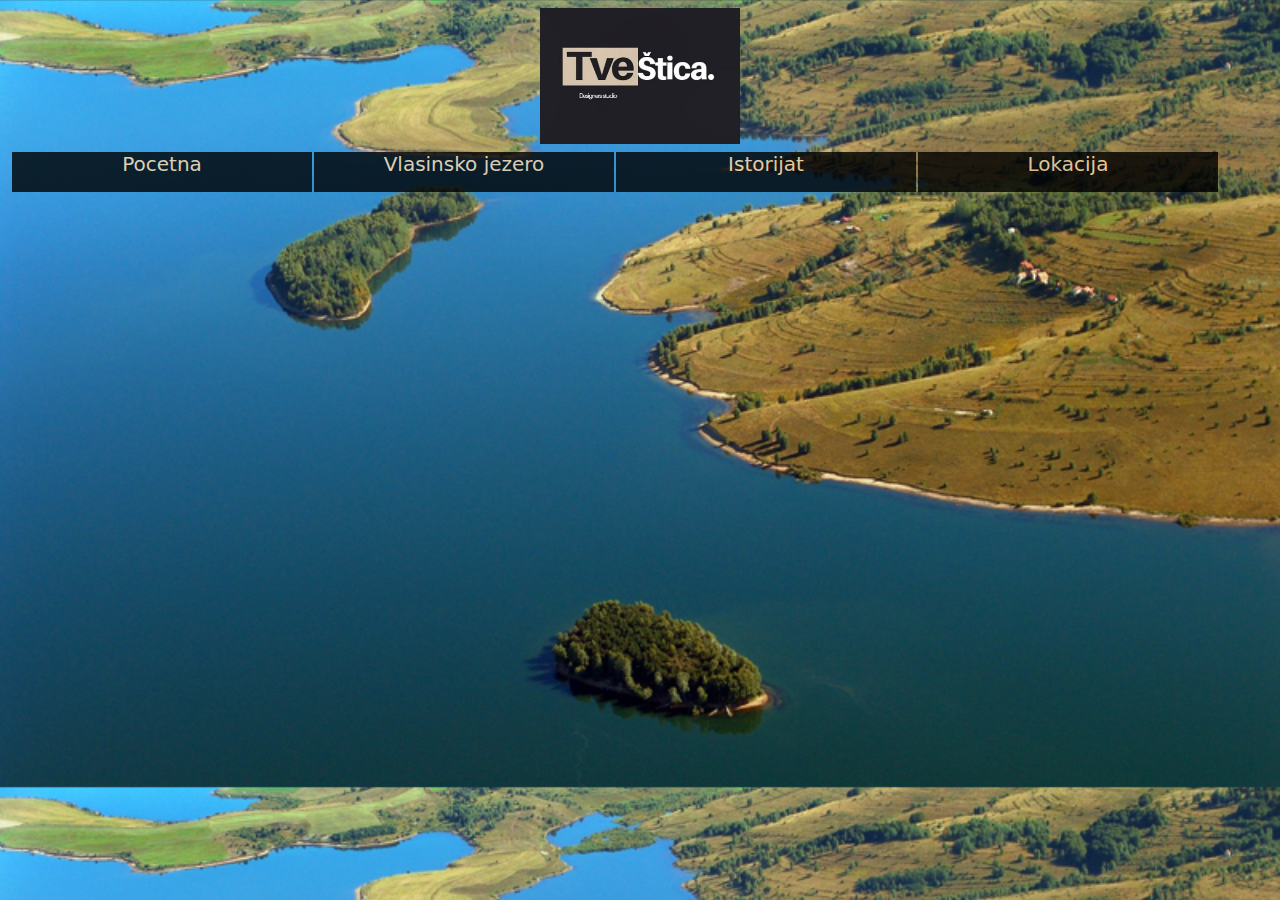
<file: index.html>
<!doctype html>
<html>
<head>
<meta charset="utf-8">
<meta name="viewport" content="width=device-width, initial-scale=1.0">
<link href="css/style.css" rel="stylesheet"  >
<title>VLASINSKO JEZERO </title>
	
</head>

<body>
	
	
	<div align="center" class="logo" ><a href="#"><img src="css/t.vestica.jpg" width="200" </a></div>
	
	<ul>
	
	 <li><a href="index.html">Pocetna</a></li>
	 <li><a href="vlasinsko jezero.html">Vlasinsko jezero</a></li>
	 <li><a href="istorijat.html">Istorijat</a></li>
	 <li><a href="lokacija.html">Lokacija</a></li>
	

	</ul>
	
		</div>
	 
	 
</body>
</html>
</file>
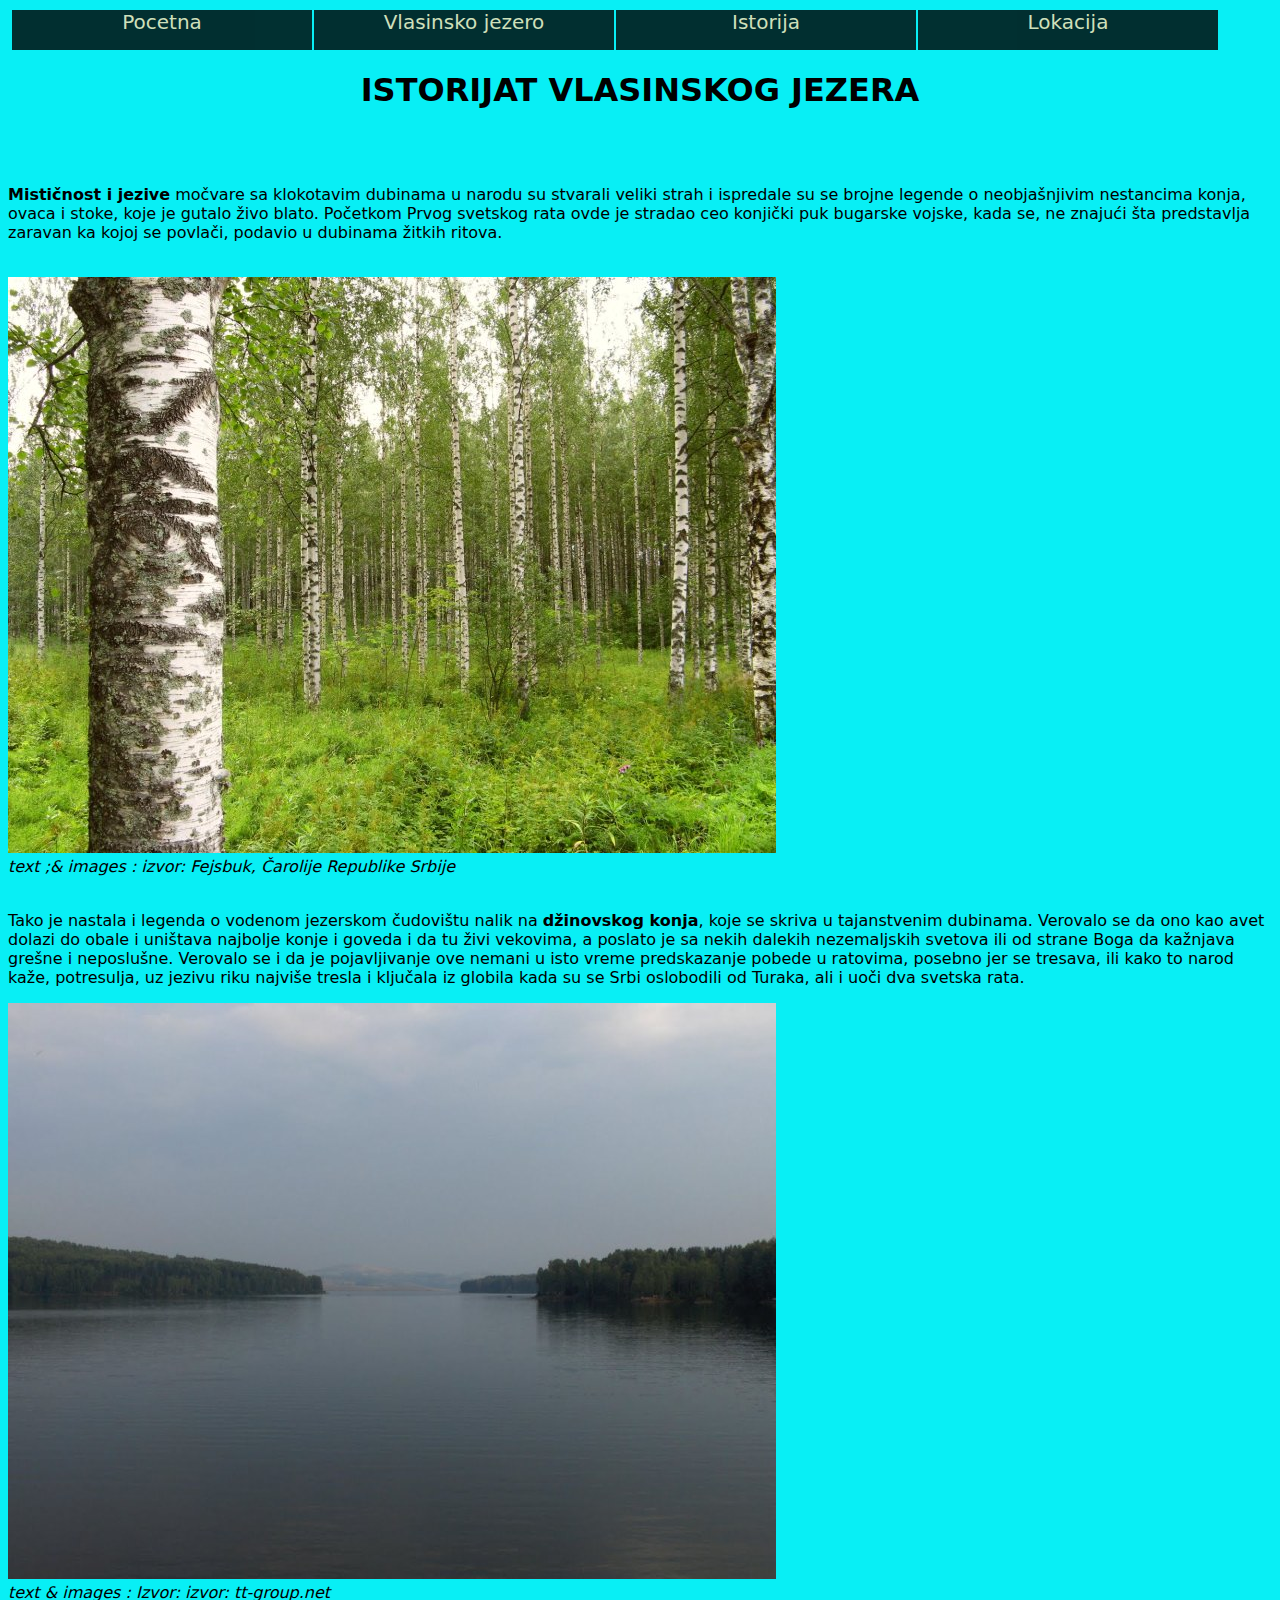
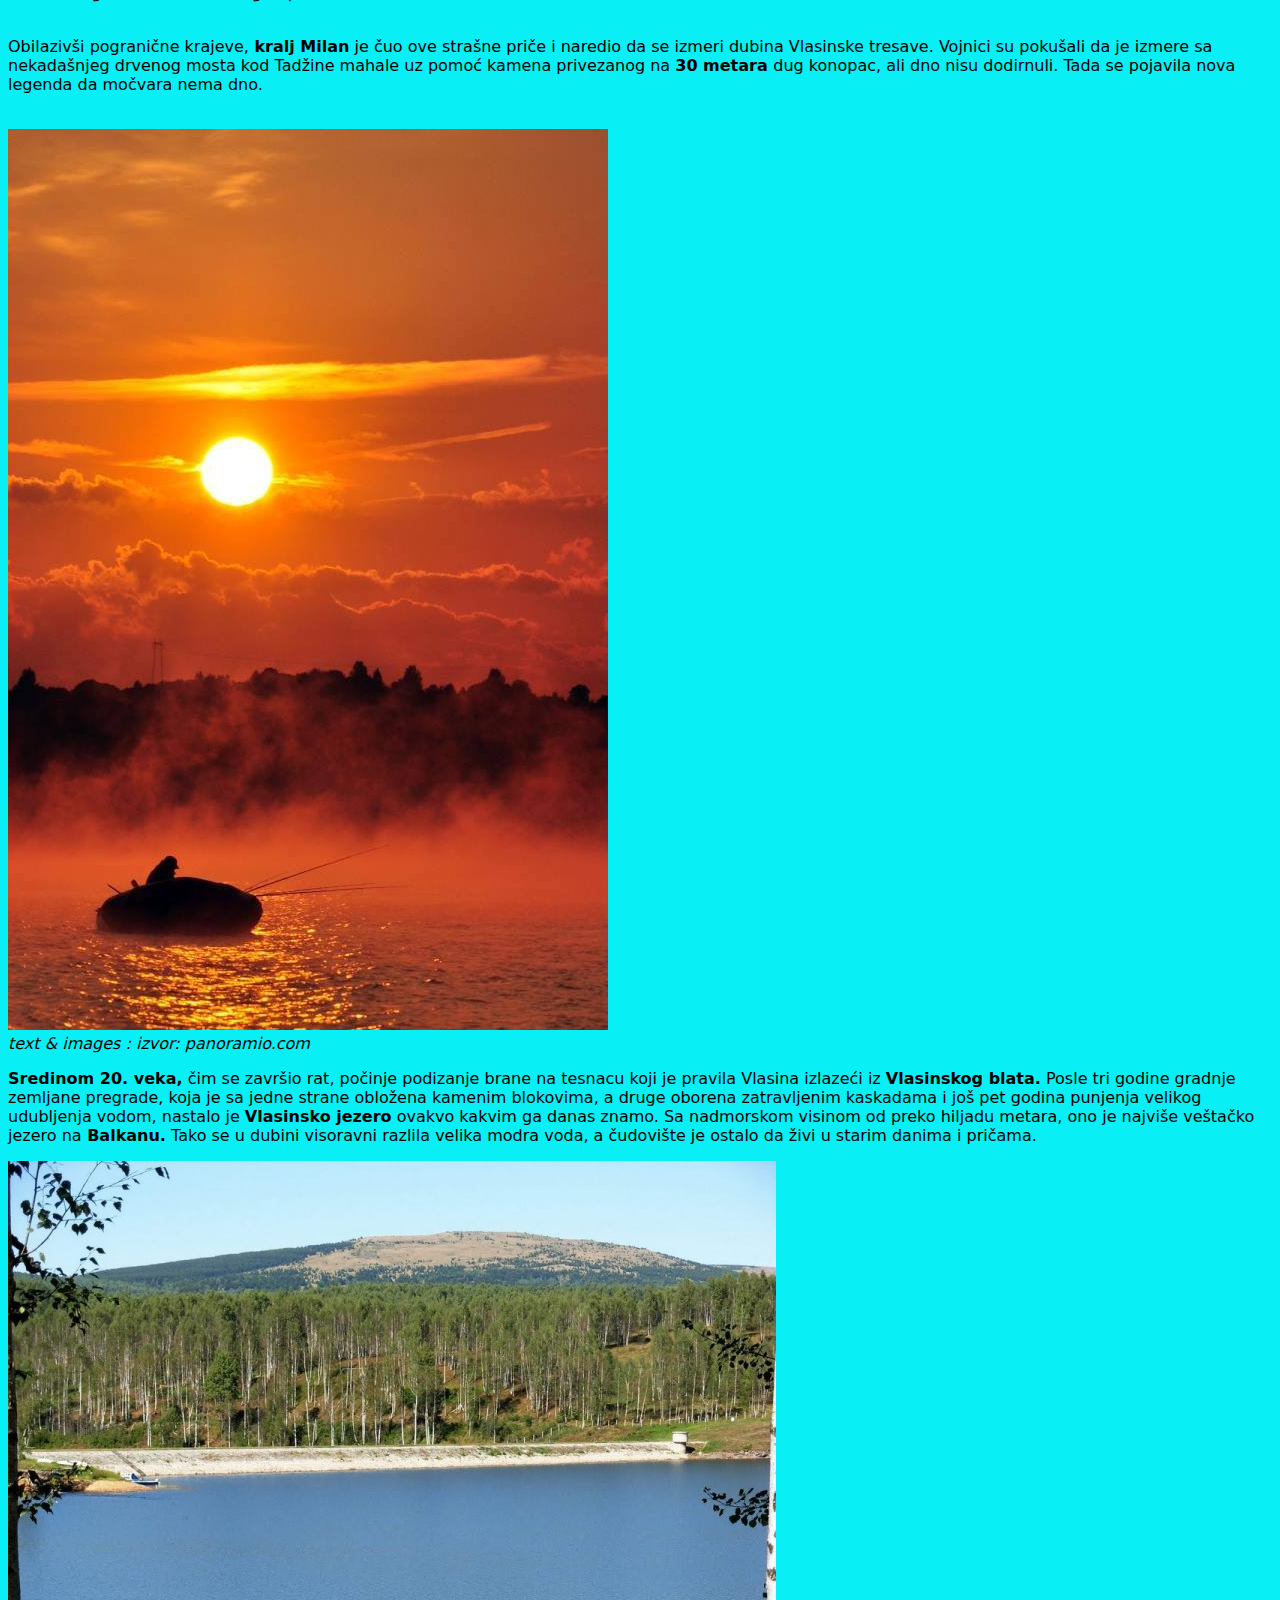
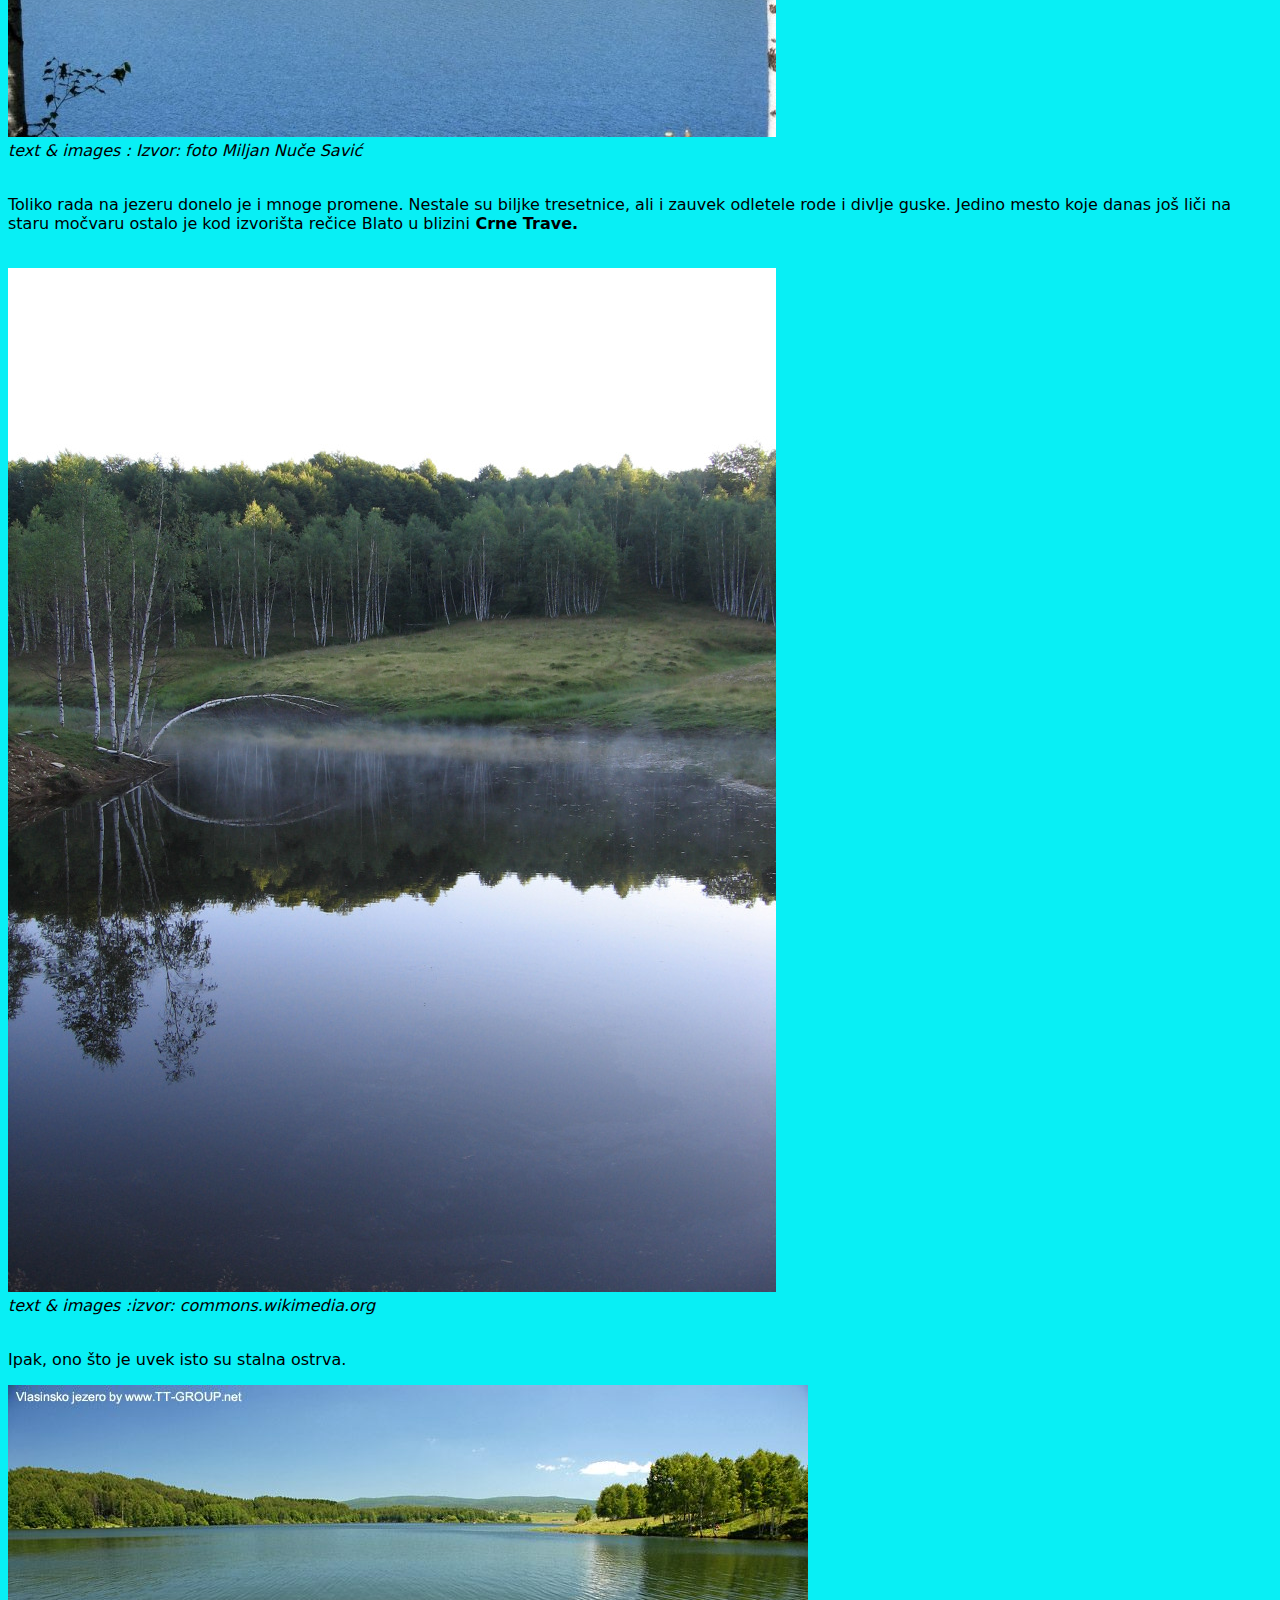
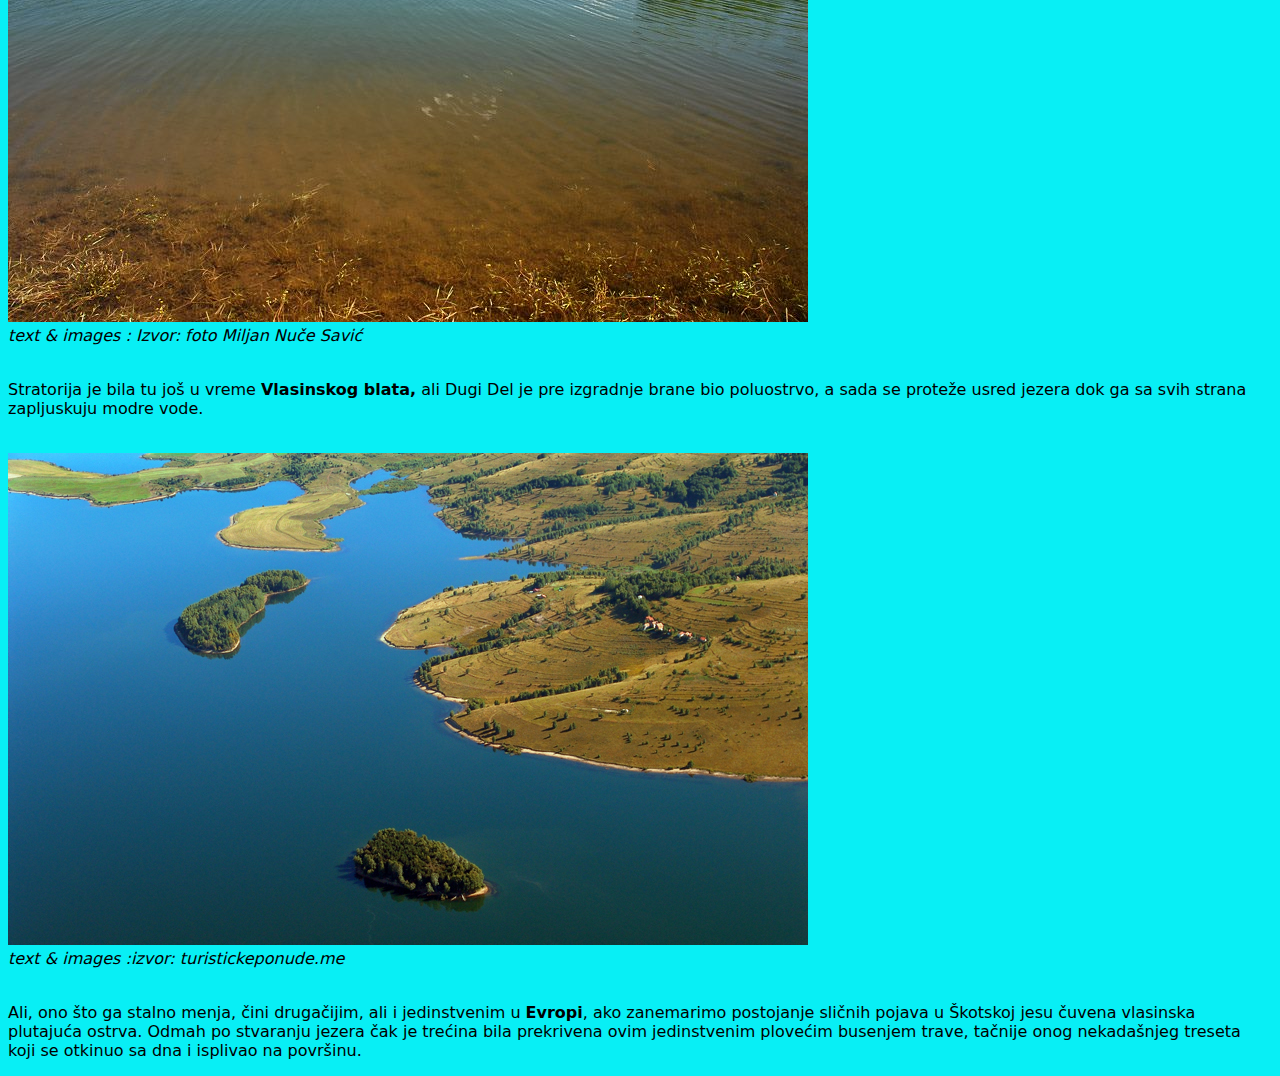
<file: istorijat.html>
<!doctype html>
<html>
<head>
<meta charset="utf-8">
<meta name="viewport" content="width=device-width, initial-scale=1.0">
<link href="css/style2.css" rel="stylesheet"
	

</head>

<body>
	
	
	
	<ul>
	
	 <li><a href="index.html">Pocetna</a></li>
	<li><a href="vlasinsko jezero.html">Vlasinsko jezero</a></li>
	 <li><a href="istorijat.html">Istorija</a></li>
	 <li><a href="lokacija.html">Lokacija</a></li>
	
	
	
	
	</ul>
	
	<h1 align="center"><br>ISTORIJAT VLASINSKOG JEZERA</h1></br>
	
	
	
	<p><br><strong> Mističnost i jezive</strong> močvare sa klokotavim dubinama u narodu su stvarali veliki strah i ispredale su se brojne legende o neobjašnjivim nestancima konja, ovaca i stoke, koje je gutalo živo blato. Početkom Prvog svetskog rata ovde je stradao ceo konjički puk bugarske vojske, kada se, ne znajući šta predstavlja zaravan ka kojoj se povlači, podavio u dubinama žitkih ritova.</p></br>
	
	          <img src="slike/vlasina-maljava-breza-commons-wikimedia-org.jpg" aligin="center"
		 <p><br><em> text ;&amp; images : izvor: Fejsbuk, Čarolije Republike Srbije</em></br>
	
  <p><br>Tako je nastala i legenda o vodenom jezerskom čudovištu nalik na <strong>džinovskog konja</strong>, koje se skriva u tajanstvenim dubinama. Verovalo se da ono kao avet dolazi do obale i uništava najbolje konje i goveda i da tu živi vekovima, a poslato je sa nekih dalekih nezemaljskih svetova ili od strane Boga da kažnjava grešne i neposlušne. Verovalo se i da je pojavljivanje ove nemani u isto vreme predskazanje pobede u ratovima, posebno jer se tresava, ili kako to narod kaže, potresulja, uz jezivu riku najviše tresla i ključala iz globila kada su se Srbi oslobodili od Turaka, ali i uoči dva svetska rata.</br> </p>


		        <img src="slike/vlasina-najuzi-deo-veljko-nikolic.jpg" 
			<p><br><em> text &amp; images : Izvor: izvor: tt-group.net</em></br>


    <p> <br>
   Obilazivši pogranične krajeve,<strong> kralj Milan</strong> je čuo ove strašne priče i naredio da se izmeri dubina Vlasinske tresave. Vojnici su pokušali da je izmere sa nekadašnjeg drvenog mosta kod Tadžine mahale uz pomoć kamena privezanog na <strong>30 metara </strong>dug konopac, ali dno nisu dodirnuli. Tada se pojavila nova legenda da močvara nema dno.</p></br>
		 

                            <img src="slike/vlasina-carolije111.jpg"
			<p><br><em> text &amp; images : izvor: panoramio.com</em></br>
		  
		  <p>
<strong>Sredinom 20. veka,</strong> čim se završio rat, počinje podizanje brane na tesnacu koji je pravila Vlasina izlazeći iz <strong>Vlasinskog blata.</strong> Posle tri godine gradnje zemljane pregrade, koja je sa jedne strane obložena kamenim blokovima, a druge oborena zatravljenim kaskadama i još pet godina punjenja velikog udubljenja vodom, nastalo je <strong>Vlasinsko jezero</strong> ovakvo kakvim ga danas znamo. Sa nadmorskom visinom od preko hiljadu metara, ono je najviše veštačko jezero na<strong> Balkanu.</strong> Tako se u dubini visoravni razlila velika modra voda, a čudovište je ostalo da živi u starim danima i pričama. </p>
	 
                         <img src="slike/vlasina-brana-igor-djoric.jpg"
			<p><br><em> text &amp; images : Izvor: foto Miljan Nuče Savić</em></br>
		 
<p> <br>
Toliko rada na jezeru donelo je i mnoge promene.  Nestale su biljke tresetnice, ali i zauvek odletele rode i divlje guske. Jedino mesto koje danas još liči na staru močvaru ostalo je kod izvorišta rečice Blato u blizini<strong> Crne Trave.</strong>

</p> </br>

                           <img src="slike/commons-wikimedia-org.jpg"
			<p><br><em> text &amp; images :izvor: commons.wikimedia.org </em></br>

<p><br>
Ipak, ono što je uvek isto su stalna ostrva.</br>
 </p>

                            <img src="slike/vlasina-carolije0.jpg"
								 

			<p><br><em> text &amp; images : Izvor: foto Miljan Nuče Savić</em></br>
<p> <br>
Stratorija je bila tu još u vreme <strong>Vlasinskog blata,</strong> ali Dugi Del je pre izgradnje brane bio poluostrvo, a sada se proteže usred jezera dok ga sa svih strana zapljuskuju modre vode.</p></br>

              <img src="slike/vlasina-stalna-ostrva-turistickeponude-me.jpg"
		<p><br><em> text &amp; images :izvor: turistickeponude.me </em></br>

<p><br>
Ali, ono što ga stalno menja, čini drugačijim, ali i jedinstvenim u <strong>Evropi</strong>, ako zanemarimo postojanje sličnih pojava u Škotskoj jesu čuvena vlasinska plutajuća ostrva. Odmah po stvaranju jezera čak je trećina bila prekrivena ovim jedinstvenim plovećim busenjem trave, tačnije onog nekadašnjeg treseta koji se otkinuo sa dna i isplivao na površinu.
 </p>


</body>
</html>
</file>
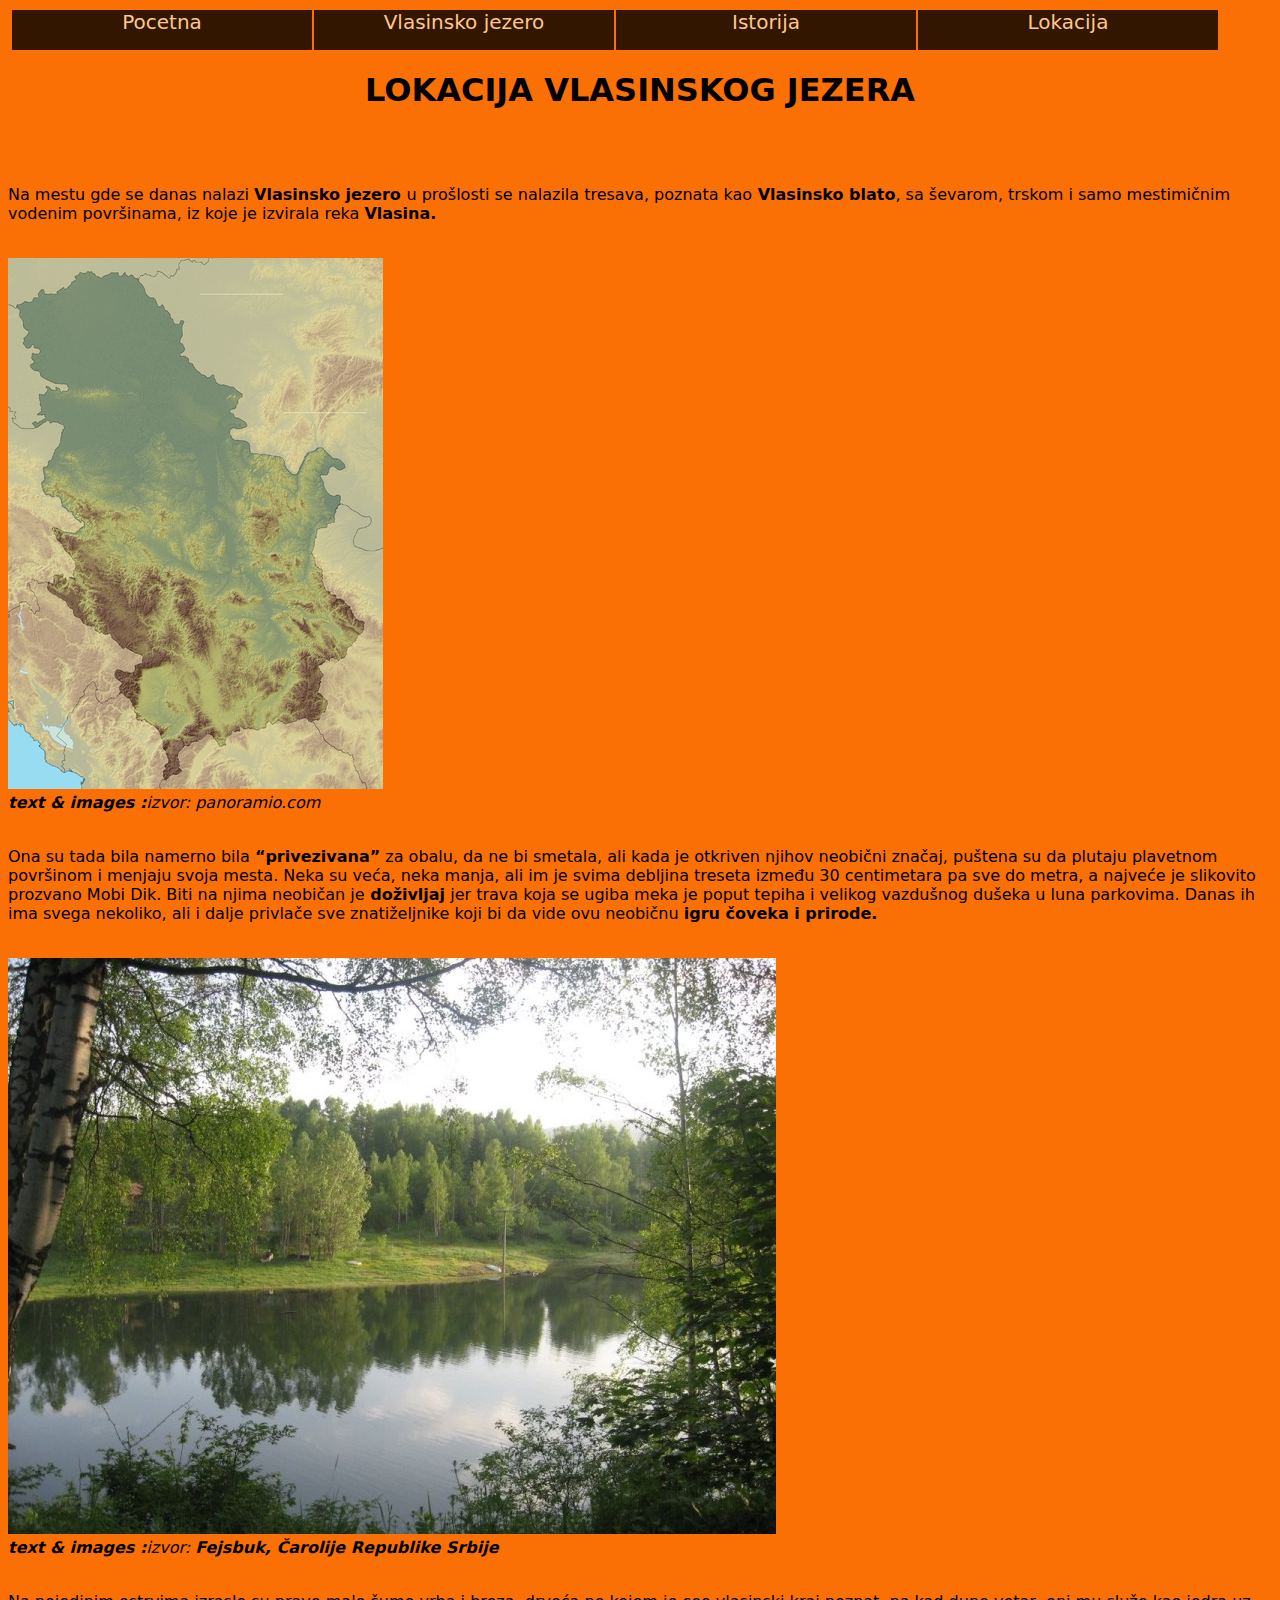
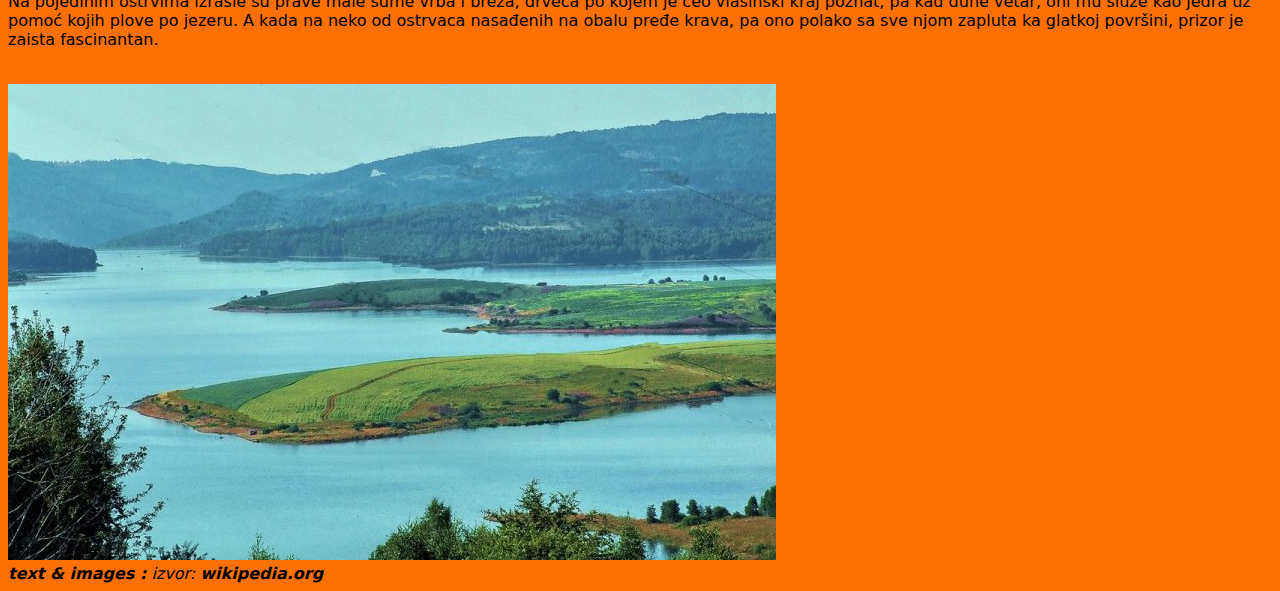
<file: lokacija.html>
<!doctype html>
<html>
<head>
<meta charset="utf-8">
<meta name="viewport" content="width=device-width, initial-scale=1.0">
<link href="css/style3.css"  rel="stylesheet" 

</head>

<body>
	
	
	
	
	<ul>
	
	 <li><a href="index.html" >Pocetna</a></li>
	<li><a href="vlasinsko jezero.html">Vlasinsko jezero</a></li>
	 <li><a href="istorijat.html">Istorija</a></li>
	 <li><a href="lokacija.html">Lokacija</a></li>
	
	
	
	
	</ul>
	
	
	<h1><br> LOKACIJA VLASINSKOG JEZERA</h1></br>
	
	<p> <br> 
	Na mestu gde se danas nalazi <strong>Vlasinsko jezero </strong> u prošlosti se nalazila tresava, poznata kao<strong> Vlasinsko blato</strong>, sa ševarom, trskom i samo mestimičnim vodenim površinama, iz koje je izvirala reka <strong> Vlasina.</strong></p></br>
	
	                         <img src="slike/Relief_map_of_Serbia.png" alt="vlasinsko jezero" 
								  
			<p><br><em> <strong>text &amp; images :</strong>izvor: <stong>panoramio.com</stong></em></br>
	
	<p><br>Ona su tada bila namerno bila <strong>“privezivana”</strong> za obalu, da ne bi smetala, ali kada je otkriven njihov neobični značaj, puštena su da plutaju plavetnom površinom i menjaju svoja mesta. Neka su veća, neka manja, ali im je svima debljina treseta između 30 centimetara pa sve do metra, a najveće je slikovito prozvano Mobi Dik. Biti na njima neobičan je<strong> doživljaj</strong> jer trava koja se ugiba meka je poput tepiha i velikog vazdušnog dušeka u luna parkovima. Danas ih ima svega nekoliko, ali i dalje privlače sve znatiželjnike koji bi da vide ovu neobičnu <strong>igru čoveka i prirode.</strong></p></br>

                         <img src="slike/vlasina-blizu-brane-panoramio.jpg"
							  
			<p><br><em> <strong>text &amp; images :</strong>izvor: <strong>Fejsbuk, Čarolije Republike Srbije</strong></em></br>					  
		  
    <p><br>Na pojedinim ostrvima izrasle su prave male šume vrba i breza, drveća po kojem je ceo vlasinski kraj poznat, pa kad dune vetar, oni mu služe kao jedra uz pomoć kojih plove po jezeru. A kada na neko od ostrvaca nasađenih na obalu pređe krava, pa ono polako sa sve njom zapluta ka glatkoj površini, prizor je zaista fascinantan. </p></br>

                          <img src="slike/vlasina-foto-rajko-krcmar.jpg"

       <p><br><em> <strong>text &amp; images :</strong> izvor: <strong>wikipedia.org</strong></em></br>

	 
	 
</body>
</html>
</file>
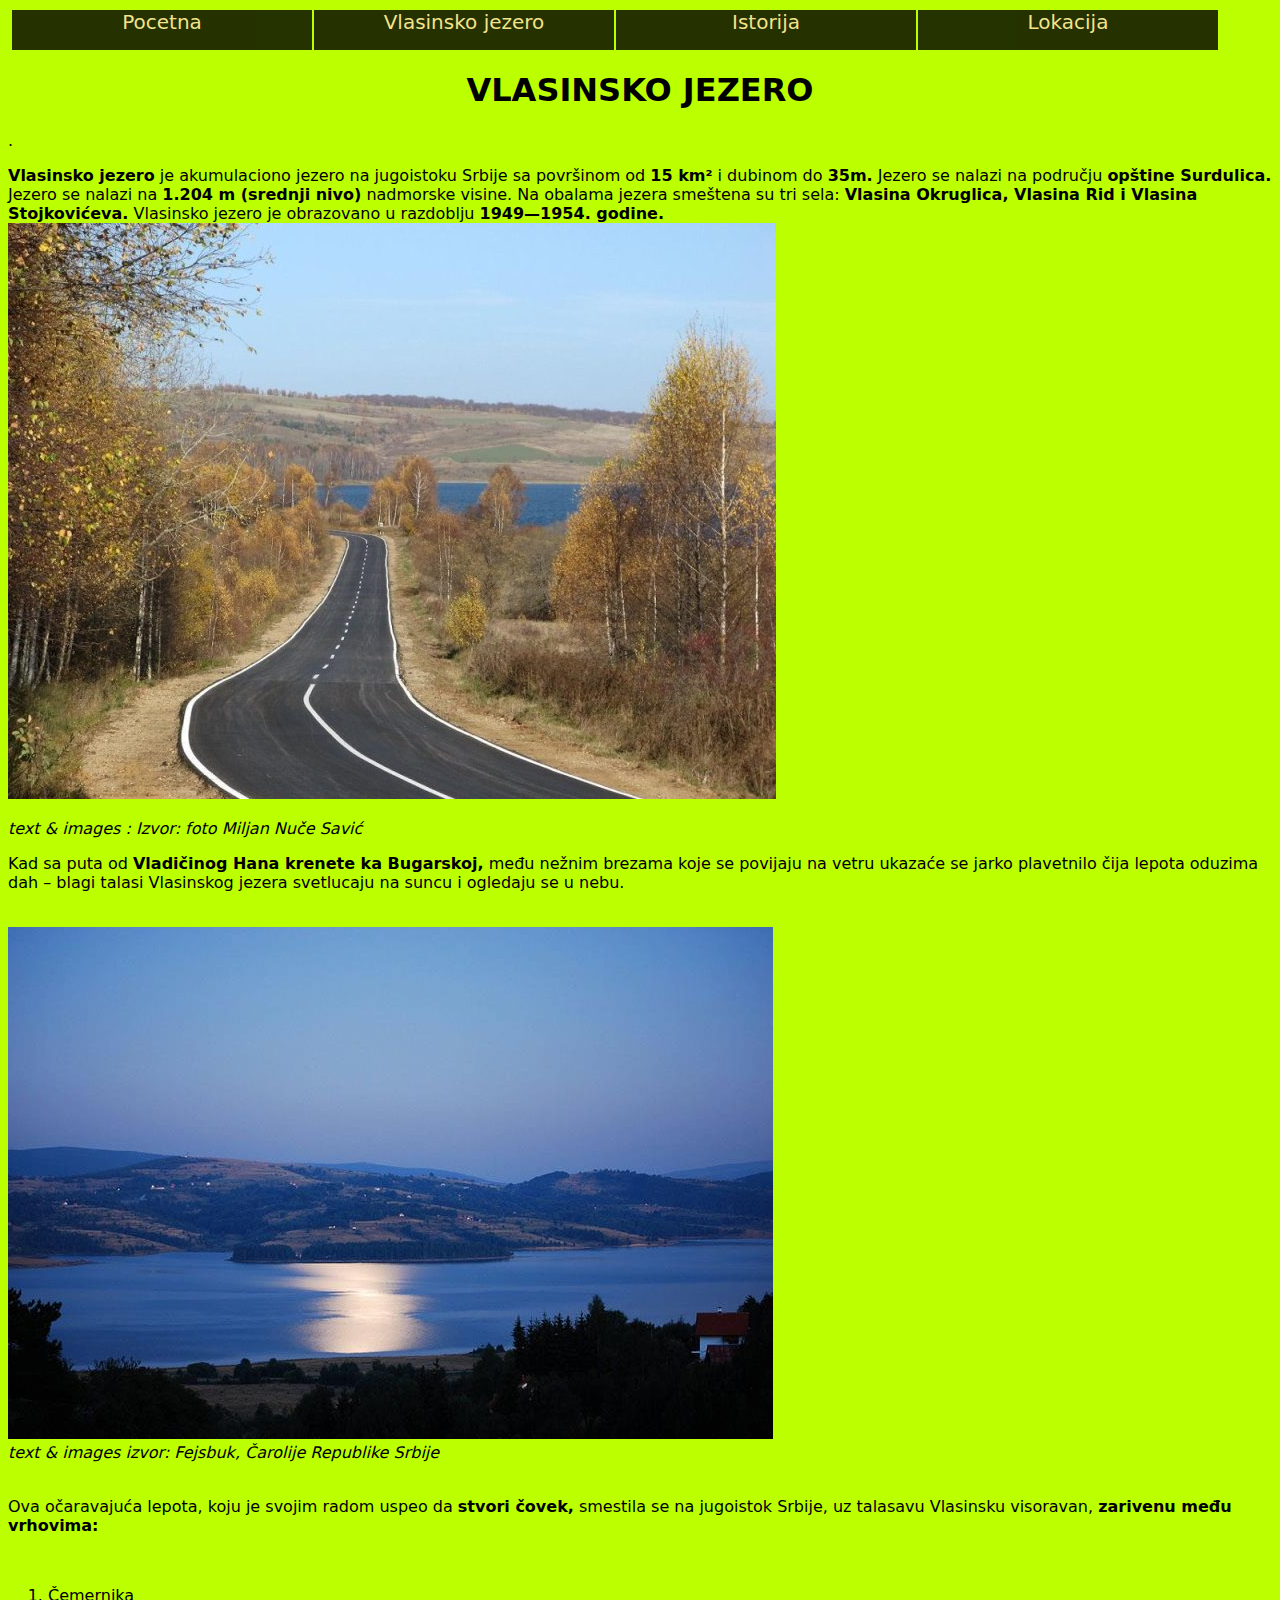
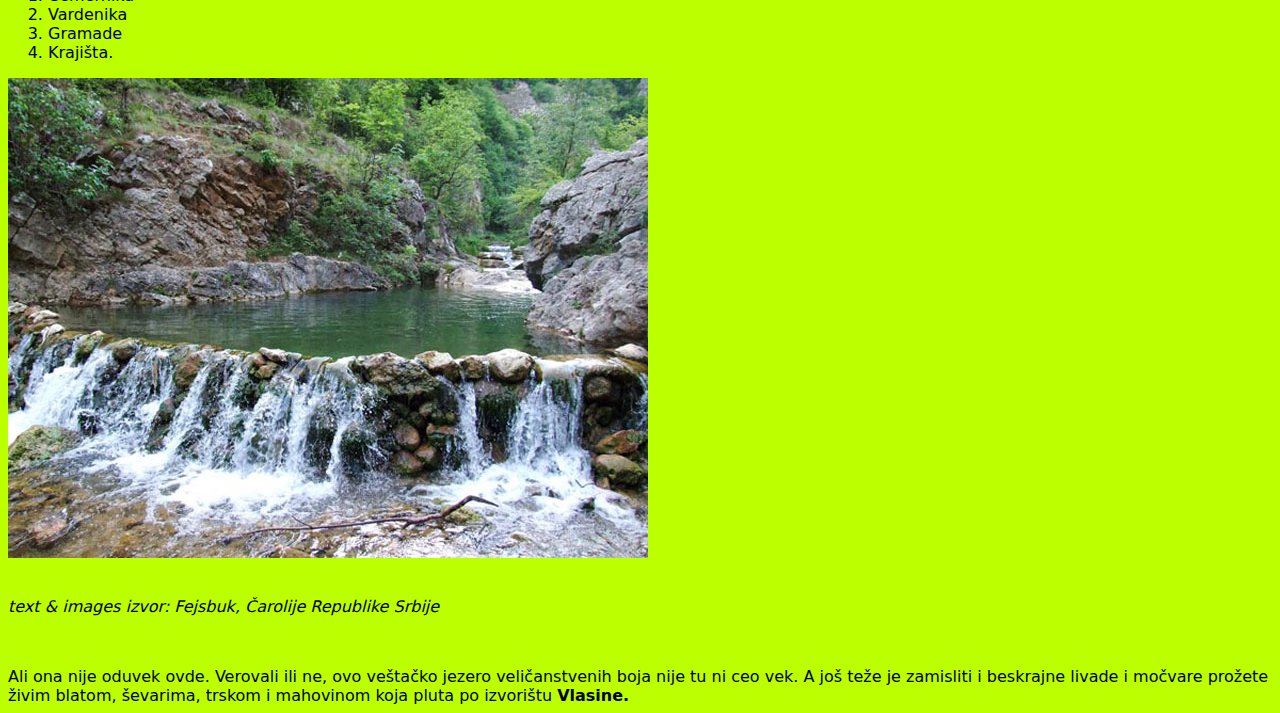
<file: vlasinsko jezero.html>
<!doctype html>
<html>
<head>
<meta charset="utf-8">
<meta name="viewport" content="width=device-width, initial-scale=1.0">
<link href="css/style1.css" rel="stylesheet" 


	
</head>

<body>
	
	
	<ul>
	
	 <li><a href="index.html">Pocetna</a></li>
	 <li><a href="vlasinsko jezero.html">Vlasinsko jezero</a></li>
	 <li><a href="istorijat.html">Istorija</a></li>
	 <li><a href="lokacija.html">Lokacija</a></li>
	
   </ul>
	
	<h1 align="center"><br>VLASINSKO JEZERO</br></h1>
	
	<p>. <br> 
	</p><strong>Vlasinsko jezero</strong> je akumulaciono jezero na jugoistoku Srbije sa površinom od <strong>15 km²</strong> i dubinom do <strong>35m.</strong> Jezero se nalazi na području <strong>opštine Surdulica.</strong> Jezero se nalazi na <strong>1.204 m (srednji nivo)</strong> nadmorske visine. Na obalama jezera smeštena su tri sela: <strong>Vlasina Okruglica, </strong><strong>Vlasina Rid i Vlasina Stojkovićeva.</strong> Vlasinsko jezero je obrazovano u razdoblju <strong>1949—1954. godine.</strong> </br>
	
                             <img src="slike/vlasina-carolije5.jpg" alt="vlasinsko jezero"/>
                            <p><em> text &amp; images : Izvor: foto Miljan Nuče Savić</em>
	
<p>Kad sa puta od <strong>Vladičinog Hana krenete ka Bugarskoj,</strong> među nežnim brezama koje se povijaju na vetru ukazaće se jarko plavetnilo čija lepota oduzima dah – blagi talasi Vlasinskog jezera svetlucaju na suncu i ogledaju se u nebu.<br></p></br>

                         <img src="slike/vlasina-carolije3.jpg"
		 <p><br><em> text &amp; images izvor: Fejsbuk, Čarolije Republike Srbije</em></br>
		  
    <p> <br>
Ova očaravajuća lepota, koju je svojim radom uspeo da <strong>stvori čovek,</strong>  smestila se na jugoistok Srbije, uz talasavu Vlasinsku visoravan, <strong>zarivenu među vrhovima:</strong> </p></br>
<ol>

	<li>Čemernika</li>
	<li>Vardenika</li>
	<li>Gramade</li>
	<li>Krajišta.</li>
</ol>

                

                 <img src="slike/vlasina-jerma-ribolov-co-rs.jpg"  alt=""/>
      <p><br><em> text &amp; images izvor: Fejsbuk, Čarolije Republike Srbije</em></br>

<p> <br>
    </p>Ali ona nije oduvek ovde. Verovali ili ne, ovo veštačko jezero veličanstvenih boja nije tu ni ceo vek. A još teže je zamisliti i beskrajne livade i močvare prožete živim blatom, ševarima, trskom i mahovinom koja pluta po izvorištu <strong>Vlasine.</strong></br>


      
	 
	 
</body>
</html>
</file>
<file: css/style.css>
body{
	
	
	background: #EF3F05;
	font-family: "Lucida Grande", "Lucida Sans Unicode", "Lucida Sans", "DejaVu Sans", Verdana, "sans-serif";
     color: black;
	background-image: url("../slike/vlasina-stalna-ostrva-turistickeponude-me.jpg");
	background-size:cover;
	
	
}



ul{

margin: 2px;
padding: 2px;
list-style: none;
text-align: center;


	
}

ul li {

	float: left;
	width: 300px;
	height: 40px;
	background-color: black;
	color: white;
	opacity: .8;
	text-align: center;
	font-size: 20px;
	margin-right: 2px;

}

ul li a{
	
	text-decoration: none;
	color: navajowhite;
	display: block;
	
	
}

ul li a:hover {
	
	background-color: green;
	
	
	
}


h1{
	text-align: center;
	font-family: Segoe, "Segoe UI", "DejaVu Sans", "Trebuchet MS", Verdana, "sans-serif";
	
}
</file>
<file: css/style2.css>
body{
	
	
	background: #08EFF5;
	font-family: "Lucida Grande", "Lucida Sans Unicode", "Lucida Sans", "DejaVu Sans", Verdana, "sans-serif";
     color: black;
	
}

	

ul{

margin: 2px;
padding: 2px;
list-style: none;
text-align: center;


	
}

ul li {

	float: left;
	width: 300px;
	height: 40px;
	background-color: black;
	color: white;
	opacity: .8;
	text-align: center;
	font-size: 20px;
	margin-right: 2px;

}

ul li a{
	
	text-decoration: none;
	color: navajowhite;
	display: block;
	
	
}

ul li a:hover {
	
	background-color: green;
	
	
	
}


h1{
	text-align: center;
	font-family: Segoe, "Segoe UI", "DejaVu Sans", "Trebuchet MS", Verdana, "sans-serif";
	
}
</file>
<file: css/style3.css>
body{
	
	
	background: #FB7005;
	font-family: "Lucida Grande", "Lucida Sans Unicode", "Lucida Sans", "DejaVu Sans", Verdana, "sans-serif";
     color: black;
	
}




ul{

margin: 2px;
padding: 2px;
list-style: none;
text-align: center;


	
}

div{
	
	width: 100px;
	text-align: center;
	margin: 1px;
	padding: 1px;
}


ul li {

	float: left;
	width: 300px;
	height: 40px;
	background-color: black;
	color: white;
	opacity: .8;
	text-align: center;
	font-size: 20px;
	margin-right: 2px;

}

ul li a{
	
	text-decoration: none;
	color: navajowhite;
	display: block;
	
	
}

ul li a:hover {
	
	background-color: green;
	
	
	
}


h1{
	text-align: center;
	font-family: Segoe, "Segoe UI", "DejaVu Sans", "Trebuchet MS", Verdana, "sans-serif";
	
}
</file>
<file: css/style1.css>
body{
	
	
	background: #BBFF00;
	font-family: "Lucida Grande", "Lucida Sans Unicode", "Lucida Sans", "DejaVu Sans", Verdana, "sans-serif";
     color: black;
	
	
}



ul{

margin: 2px;
padding: 2px;
list-style: none;
text-align: center;


	
}

ul li {

	float: left;
	width: 300px;
	height: 40px;
	background-color: black;
	color: white;
	opacity: .8;
	text-align: center;
	font-size: 20px;
	margin-right: 2px;

}

ul li a{
	
	text-decoration: none;
	color: navajowhite;
	display: block;
	
	
}

ul li a:hover {
	
	background-color: green;
	
	
	
}


h1{
	text-align: center;
	font-family: Segoe, "Segoe UI", "DejaVu Sans", "Trebuchet MS", Verdana, "sans-serif";
	
}
</file>
